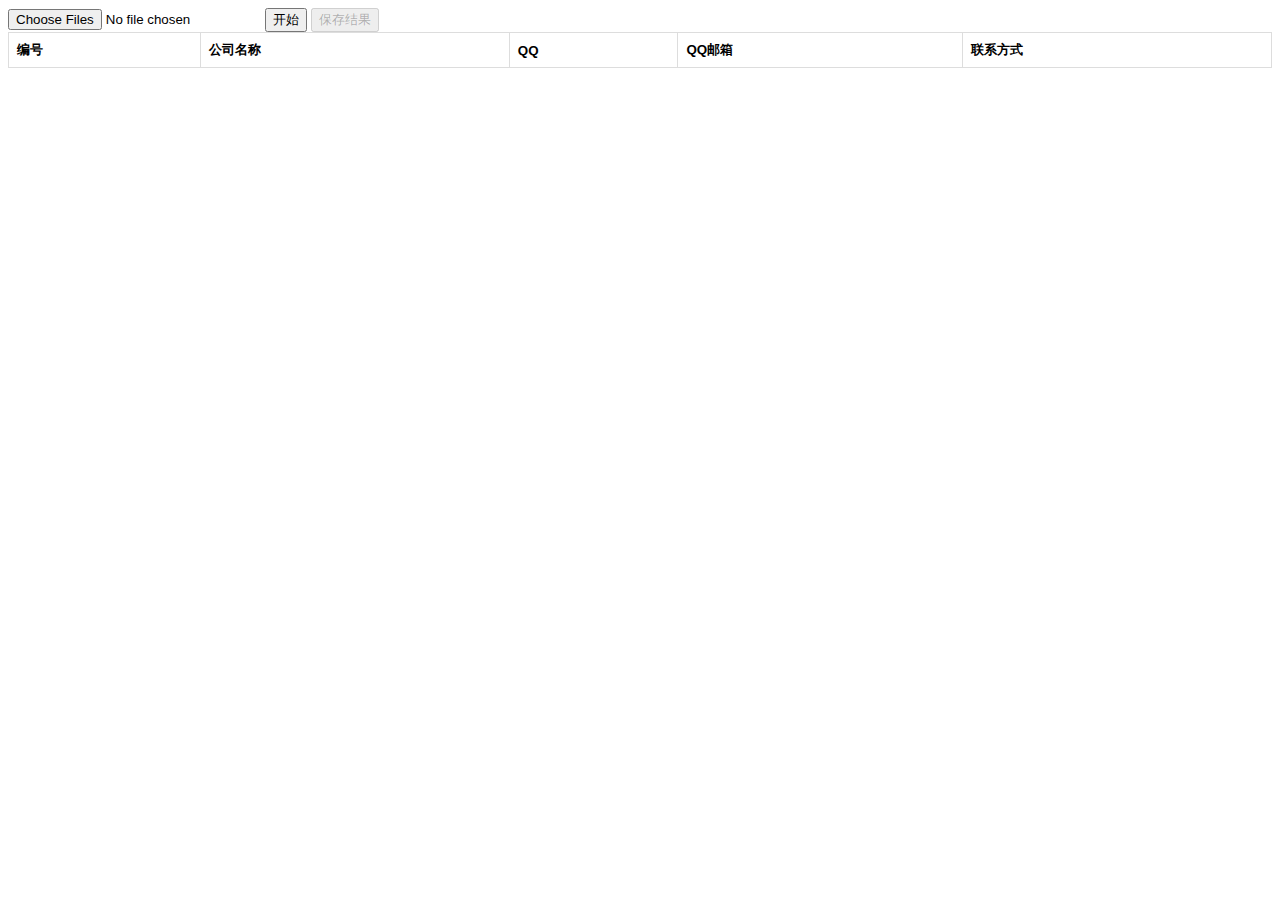
<file: index.html>
<!doctype html>

<html xmlns="http://www.w3.org/1999/xhtml">
<head>
    <meta http-equiv="Content-Type" content="text/html; charset=gb2312" >

    <title>QQ Number Crawler</title>
    <meta name="description" content="This is a crawler for qq numbers.">
    <meta name="author" content="Yihuan Dong">

    <link href="css/style.css" rel="stylesheet" type="text/css" >
    <script src="js/jquery-3.2.1.min.js"></script>
    <script src = "js/fileParser.js"></script>
</head>

<body>
    <div id = "div-selector">
        <input type = "file" name = "files" multiple onchange = "updateFiles(event)"/>
        <input type = "button" name = "parse" value = "��ʼ" onclick = "parseFiles()"/>
        <input type = "button" name = "save" value = "������" onclick = "save()"/>
    </div>
    <div id = "result">
        <table id = "result-table">
            <tr>
                <th>���</th>
                <th>��˾����</th>
                <th>QQ</th>
                <th>QQ����</th>
                <th>��ϵ��ʽ</th>
            </tr>
          </table>
    </div>

    <script type = "text/javascript">
        var fileList = null;
        var result = [];

        $("input[name=save]").attr("disabled", "disabled");

        function updateFiles(event) {
            fileList = event.target.files;
        }

        function parseFiles () {
            if (!fileList || fileList.length === 0) {
                alert("����ѡ���ļ���");
                return;
            }

            var processedFiles = 0;
            
            for (let i = 0; i < fileList.length; i++) {
                var file = fileList[i];
                var reader = new FileReader();
                
                reader.onload = function (event) {
                    processHtmlString(event.target.result);
                    processedFiles++;

                    if (processedFiles === fileList.length) {
                        displayResult();
                    }
                }

                reader.readAsText(file, "gb2312");
            }
        }

        function processHtmlString (htmlString) {
            if (!htmlString) {
                console.log("No html string is given!");
                return;
            }

            var contents = $(htmlString).find("div.gray.box");

            for (let i = 0, j = 0; i < contents.length; i++) {
                if (!contents[i]) continue;

                var content = contents[i];

                if (isProduction(content) && hasQQ(content)) {
                    var companyInfo = {};

                    companyInfo.name = getCompanyName(content);
                    companyInfo.qq = getCompanyQQ(content);
                    companyInfo.email = companyInfo.qq + "@qq.com";
                    companyInfo.url = getCompanyUrl(content);

                    result.push(companyInfo);
                } 
            }

        }

        function displayResult() {
            clearResultTable();

            for (let i = 0; i < result.length; i++) {
                $("#result-table")
                    .append($("<tr>")
                        .append($("<td>").text(i+1))
                        .append($("<td>").text(result[i].name))
                        .append($("<td>").text(result[i].qq))
                        .append($("<td>").text(result[i].email))
                        .append($("<td>")
                            .append($("<a>")
                                .text("Link")
                                .attr("href", result[i].url)
                                .attr("target", "_blank"))));
            }

            console.log(result);
        }

        function clearResultTable() {
            $("#result-table").html("<tr>" +
                "<th>���</th>" +
                "<th>��˾����</th>" +
                "<th>QQ</th>" +
                "<th>QQ����</th>" +
                "<th>��ϵ��ʽ</th>" +
            "</tr>");
        }

        function getCompanyUrl(content) {
            return $(content).find("div.sell_mn_contact a").attr("href");
        }

        // get the name of the company
        function getCompanyName(content) {
            var spans = $(content).find("div.sell_mn_txt span");

            if (spans.length == 0) {
                console.log("No span in the content!");
                console.log(spans);
                return null;
            } 

            if (spans.length > 1) {
                console.log("More spans than expected!");
                console.log(spans);
            }

            var stopIndex = spans[0].textContent.indexOf("[");
            
            return spans[0].textContent.substring(0, stopIndex).trim();
        }

        // get the qq number of the company
        function getCompanyQQ(content) {
            if (!hasQQ(content)) {
                return null;
            }

            var div = $(content).find("div.sell_message");
            
            return $(div[0].children[0]).find("img")[0].getAttribute("alt");
        }

        // check if the company has QQ number
        function hasQQ(content) {
            var div = $(content).find("div.sell_message");

            if (div.length == 0) {
                console.log("No contact div in the content!");
                console.log(div);
                return false;
            }

            if (div.length > 1) {
                console.log("More contact div than expected!");
                console.log(div);
            }

            return div[0].children.length > 2;
        }

        // check if the company is ������
        function isProduction(content) {
            var spans = $(content).find("div.sell_mn_txt span");

            if (spans.length == 0) {
                console.log("No span in the content!");
                console.log(spans);
                return false;
            }

            if (spans.length > 1) {
                console.log("More spans than expected!");
                console.log(spans);
            }

            return spans[0].textContent.indexOf("������") >= 0;
        }

        // save
        function saveToResult(content) {
            
        }
        
        function save () {
            alert("Save button clicked!");
        }
    </script>
</body>
</html>
</file>
<file: css/style.css>
table {
    font-family: arial, sans-serif;
    font-size: 10pt;
    border-collapse: collapse;
    width: 100%;
}

td, th {
    border: 1px solid #dddddd;
    text-align: left;
    padding: 8px;
}

tr:nth-child(even) {
    background-color: #dddddd;
}
</file>
